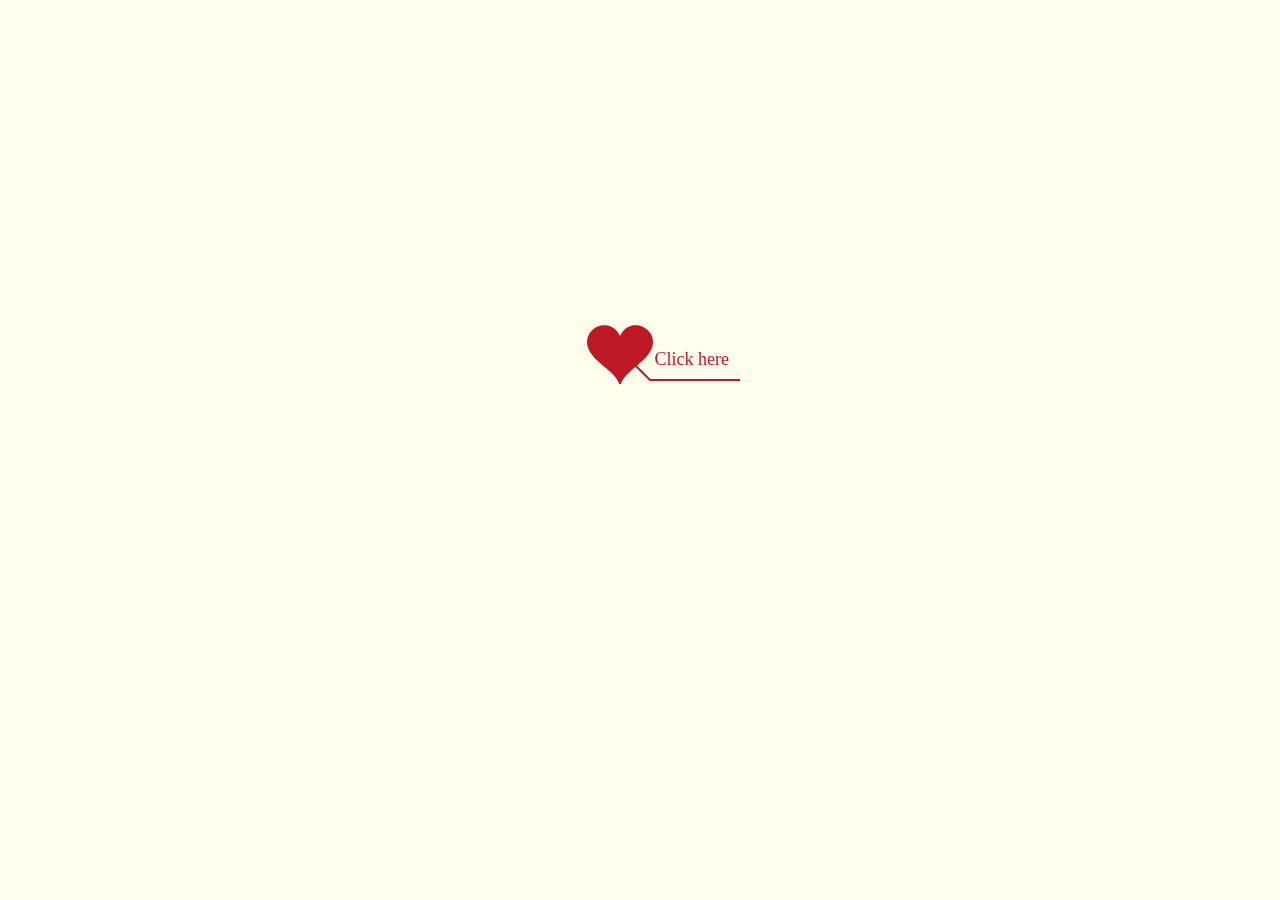
<file: index.html>
﻿<!DOCTYPE html>
<html xml:lang="en" xmlns="http://www.w3.org/1999/xhtml">

<head>
    <meta http-equiv="Content-Type" content="text/html; charset=UTF-8">
    <title>I ♥ U</title>
    <link type="text/css" rel="stylesheet" href="css/default.css">
    <script type="text/javascript" src="js/jquery.min.js"></script>
    <script type="text/javascript" src="js/jscex.min.js"></script>
    <script type="text/javascript" src="js/jscex-parser.js"></script>
    <script type="text/javascript" src="js/jscex-jit.js"></script>
    <script type="text/javascript" src="js/jscex-builderbase.min.js"></script>
    <script type="text/javascript" src="js/jscex-async.min.js"></script>
    <script type="text/javascript" src="js/jscex-async-powerpack.min.js"></script>
    <script type="text/javascript" src="js/functions.js" charset="utf-8"></script>
    <script type="text/javascript" src="js/love.js" charset="utf-8"></script>
    <style type="text/css">
    < !-- .STYLE1 {
        color: #666666
    }

    -->
    </style>
</head>

<body>
    <audio autoplay="autopaly" loop="loop" id="audios">
        <source src="music/love paradise.aac" type="audio/mp3" />
    </audio>
    <div id="main">
        <div id="error">本页面采用HTML5编辑，目前您的浏览器无法显示，请换成谷歌(<a href="http://www.google.cn/chrome/intl/zh-CN/landing_chrome.html?hl=zh-CN&brand=CHMI">Chrome</a>)或者火狐(<a href="http://firefox.com.cn/download/">Firefox</a>)浏览器，或者其他游览器的最新版本。</div>
        <div id="wrap">
            <div id="text">
                <div id="code">
                    <font color="#FF0000"> <span class="say">Dear Lemon：</span><br>
                        <span class="say"> </span><br>
                        <span class="say">在 2019.5.20 这个特别的日子里</span><br>
                        <span class="say"> </span><br>
                        <span class="say">我想对你说：</span><br>
                        <span class="say" style="text-indent:2em;"><strong>我爱你胜过爱自己！</strong></span><br>
                        <span class="say"> </span><br>
                        <span class="say"> 我知道我不会甜言蜜语，</span><br>
                        <span class="say"> </span><br>
                        <span class="say"> 但是我会用行动证明一切！</span><br>
                        <span class="say"> </span><br>
                        <span class="say"><strong>如果上天给我三个愿望：</strong></span><br>
                        <span class="say"> </span><br>
                        <span class="say">第一个是今生今世和你在一起， </span><br>
                        <span class="say"> </span><br>
                        <span class="say"> 第二个是再生再世和你在一起，</span><br>
                        <span class="say"> </span><br>
                        <span class="say">第三个是永生永世和你不分离。 </span><br>
                        <span class="say"> </span><br>
                        <span class="say"><strong>执子之手，与子偕老</strong></span><br><br>
                        <span class="say"><span class="space"></span> --- 爱你的 Nick.Peng</span> </font>
                    <br />
                    <br />
                    </p>
                </div>
            </div>
            <div id="clock-box"> <span class="STYLE1"></span>
                <font color="#33cc00"><strong>Nick.Peng 与 Lemon.Li</strong></font> <span class="STYLE1">在一起的……</span>
                <div id="clock"></div>
            </div>
            <canvas id="canvas" width="1100" height="680"></canvas>
        </div>
    </div>
    <a href="next.html" id="btn">Next</a>
    <script>
    </script>
    <script>
    (function() {
        var canvas = $('#canvas');

        if (!canvas[0].getContext) {
            $("#error").show();
            return false;
        }

        var width = canvas.width();
        var height = canvas.height();
        canvas.attr("width", width);
        canvas.attr("height", height);
        var opts = {
            seed: {
                x: width / 2 - 20,
                color: "rgb(190, 26, 37)",
                scale: 2
            },
            branch: [
                [535, 680, 570, 250, 500, 200, 30, 100,
                    [
                        [540, 500, 455, 417, 340, 400, 13, 100,
                            [
                                [450, 435, 434, 430, 394, 395, 2, 40]
                            ]
                        ],
                        [550, 445, 600, 356, 680, 345, 12, 100,
                            [
                                [578, 400, 648, 409, 661, 426, 3, 80]
                            ]
                        ],
                        [539, 281, 537, 248, 534, 217, 3, 40],
                        [546, 397, 413, 247, 328, 244, 9, 80,
                            [
                                [427, 286, 383, 253, 371, 205, 2, 40],
                                [498, 345, 435, 315, 395, 330, 4, 60]
                            ]
                        ],
                        [546, 357, 608, 252, 678, 221, 6, 100,
                            [
                                [590, 293, 646, 277, 648, 271, 2, 80]
                            ]
                        ]
                    ]
                ]
            ],
            bloom: {
                num: 700,
                width: 1080,
                height: 650,
            },
            footer: {
                width: 1200,
                height: 5,
                speed: 10,
            }
        }

        var tree = new Tree(canvas[0], width, height, opts);
        var seed = tree.seed;
        var foot = tree.footer;
        var hold = 1;

        canvas.click(function(e) {
            var offset = canvas.offset(),
                x, y;
            x = e.pageX - offset.left;
            y = e.pageY - offset.top;
            if (seed.hover(x, y)) {
                hold = 0;
                canvas.unbind("click");
                canvas.unbind("mousemove");
                canvas.removeClass('hand');
                // $('#btn').show(2*1000)
                $('#btn').fadeIn(20*1000)
            }
        }).mousemove(function(e) {
            var offset = canvas.offset(),
                x, y;
            x = e.pageX - offset.left;
            y = e.pageY - offset.top;
            canvas.toggleClass('hand', seed.hover(x, y));
        });

        var seedAnimate = eval(Jscex.compile("async", function() {
            seed.draw();
            while (hold) {
                $await(Jscex.Async.sleep(10));
            }
            while (seed.canScale()) {
                seed.scale(0.95);
                $await(Jscex.Async.sleep(10));
            }
            while (seed.canMove()) {
                seed.move(0, 2);
                foot.draw();
                $await(Jscex.Async.sleep(10));
            }
        }));

        var growAnimate = eval(Jscex.compile("async", function() {
            do {
                tree.grow();
                $await(Jscex.Async.sleep(10));
            } while (tree.canGrow());
        }));

        var flowAnimate = eval(Jscex.compile("async", function() {
            do {
                tree.flower(2);
                $await(Jscex.Async.sleep(10));
            } while (tree.canFlower());
        }));

        var moveAnimate = eval(Jscex.compile("async", function() {
            tree.snapshot("p1", 240, 0, 610, 680);
            while (tree.move("p1", 500, 0)) {
                foot.draw();
                $await(Jscex.Async.sleep(10));
            }
            foot.draw();
            tree.snapshot("p2", 500, 0, 610, 680);

            // 会有闪烁不得意这样做, (＞﹏＜)
            canvas.parent().css("background", "url(" + tree.toDataURL('image/png') + ")");
            canvas.css("background", "#ffe");
            $await(Jscex.Async.sleep(300));
            canvas.css("background", "none");
        }));

        var jumpAnimate = eval(Jscex.compile("async", function() {
            var ctx = tree.ctx;
            while (true) {
                tree.ctx.clearRect(0, 0, width, height);
                tree.jump();
                foot.draw();
                $await(Jscex.Async.sleep(25));
            }
        }));

        var textAnimate = eval(Jscex.compile("async", function() {
            var together = new Date();
            together.setFullYear(2012, 5, 5); //时间年月日
            together.setHours(5); //小时
            together.setMinutes(20); //分钟
            together.setSeconds(0); //秒前一位
            together.setMilliseconds(2); //秒第二位

            $("#code").show().typewriter();
            $("#clock-box").fadeIn(500);
            while (true) {
                timeElapse(together);
                $await(Jscex.Async.sleep(1000));
            }
        }));

        var runAsync = eval(Jscex.compile("async", function() {
            $await(seedAnimate());
            $await(growAnimate());
            $await(flowAnimate());
            $await(moveAnimate());

            textAnimate().start();

            $await(jumpAnimate());
        }));

        runAsync().start();
    })();
    </script>
</body>

</html>
</file>
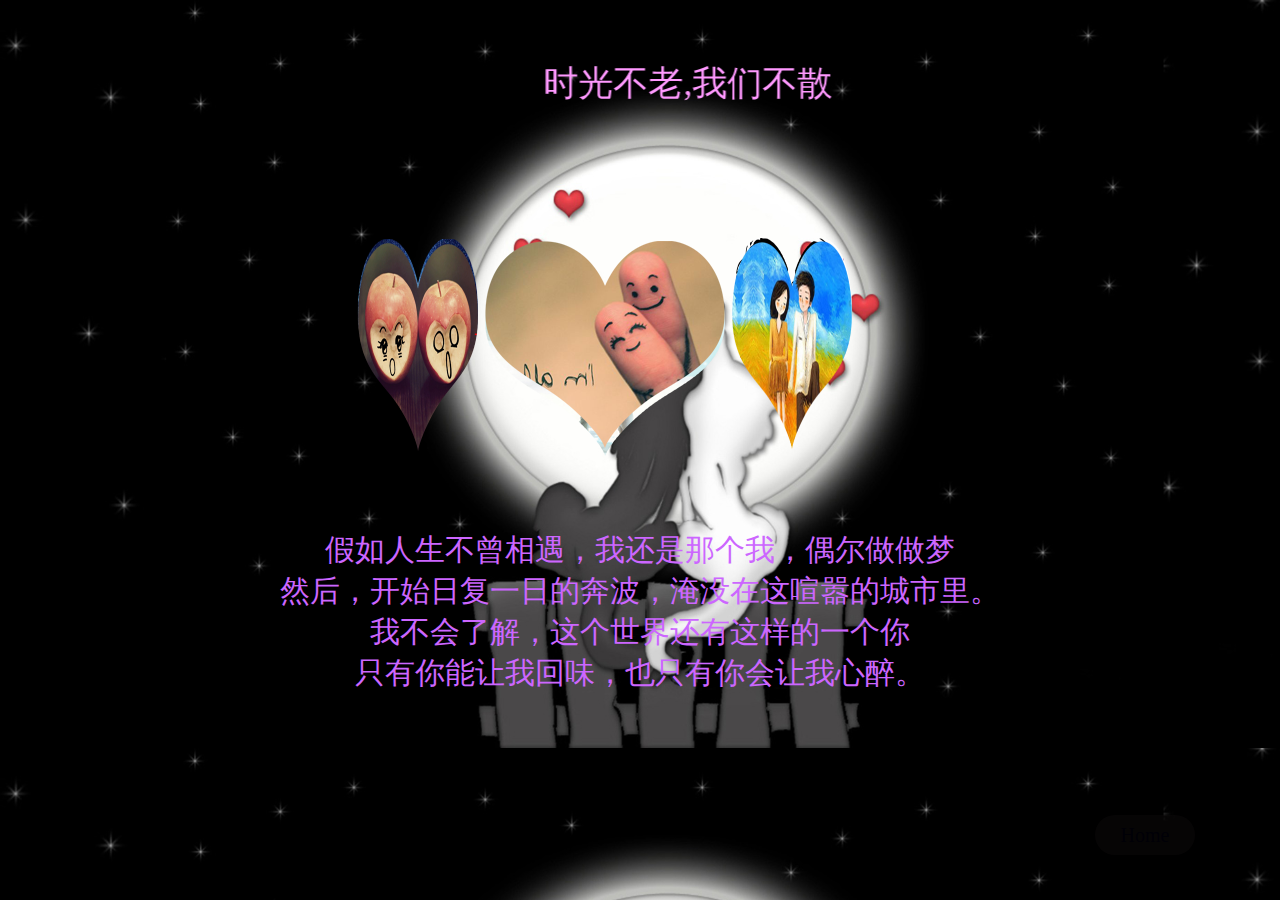
<file: next.html>
<!DOCTYPE html>
<html>
	<head>
		<meta charset="UTF-8">
		<title>MadeByClever</title>
		<!-- css样式 -->
		<style type="text/css">
			*{margin: 0;padding: 0;}
			body{background:url("images/3.jpg");background-size:cover;}
			.top{width: 500px;height: 100px;margin: 60px auto;font-size: 35px;font-family: "微软雅黑";color:#ff99ff; font-weight: bold；}
			.box{width: 310px;height: 310px;margin:auto;perspective:800px;}
			.box  .pic{position: relative; transform-style:preserve-3d;animation:play 15s linear infinite;}
			.box  ul li{list-style: none;position: absolute;top: 0;left: 0;}
			.text{width: 800px;height: 200px;margin:auto;color:#cc66ff;font-size: 30px; font-family: "楷体"; text-align:center; font-weight: bold；}
			#btn{width: 100px;height: 40px;background: pink;border: 0;font-size: 20px;color: blue;border-radius: 25px;position: absolute;right: 85px;bottom:45px;text-decoration: none;text-align: center;line-height: 40px;display: none;opacity: 0.4;}
		/*定义一个关键帧 */
			  @keyframes play{
				from{transform:rotateY(0deg);}
				to{transform:rotateY(360deg);}
			  }
		</style>
		
	</head>
	
	<body>
		<!-- div盒子 -->
		<!-- 放上方文字 -->
		<div class="top">
		<marquee behavior="alternate">时光不老,我们不散</marquee>
		</div>
		<!-- 放图片-->
		<div class="box">
			<div class="pic">
				<ul>
				<!-- 放图片.图片标签四要素 src width height alt 优化-->
					<li><img alt="描叙" src="images/1.png" height="" width=""></li>
					<li><img alt="描叙" src="images/2.png" height="" width=""></li>
					<li><img alt="描叙" src="images/3.png" height="" width=""></li>
					<li><img alt="描叙" src="images/4.png" height="" width=""></li>
					<li><img alt="描叙" src="images/5.png" height="" width=""></li>
					<li><img alt="描叙" src="images/6.png" height="" width=""></li>
				</ul>
			</div>
		</div>	
			
		<div class="text">
		<!-- div内容-->
			<p>假如人生不曾相遇，我还是那个我，偶尔做做梦</p>
			<p>然后，开始日复一日的奔波，淹没在这喧嚣的城市里。</p>
			<p>我不会了解，这个世界还有这样的一个你</p>
			<p>只有你能让我回味，也只有你会让我心醉。</p>  
		</div>
		<!-- 加载背景音乐-->
		<embed src="music/Faded.aac" hidden="true" id="audios"></embed>

		<!-- 引用jquery库-和雪花库-->
		<script src="js/jquery-1.11.3.min.js"></script>
				<!--script src="js/jq.snow.js"></script>-->
				<script  src="js/snow.src.js"></script>
			<script >
				
			        // 创建页面监听，等待微信端页面加载完毕 触发音频播放
			        document.addEventListener('WeixinJSBridgeReady', function() {
				     document.getElementById('audios').play()
			        })
			        // 创建触摸监听，当浏览器打开页面时，触摸屏幕触发事件，进行音频播放
			        document.addEventListener('touchstart', function() {
				     document.getElementById('audios').play()
			        })

				$(function() {
					$('#btn').fadeIn(5*1000)
				});
			//alert($);
			//拿到每一个li
				$(".pic ul li").each(function(i){
					var deg = 360/$(".pic ul li").size();
					//当前li对象
					$(this).css({transform:"rotateY("+deg*i+"deg ) translateZ(216px)"});
				});
				/*动态拼字显示效果暂时搁置	
				var str="你是谁梦中日夜牵挂的少年,在无聊的日子里辗转成歌"
				//js获取div
				$(document).ready(function typing(){
						$("#text").append(). str.charAt(i);
							 i++;

				});
			/*window.onload=function typing(){
				var mydiv=document.getElementById("text");
				 mydiv.innerHTML += str.charAt(i);
				 i++;

				var id= setTimeout(typing,100);
				if(i==str.length){
					clearTimeout(id);
				}
				}

				//添加雪花效果
				$(function(){
		$.fn.snow({ 
			minSize: 10,		//雪花的最小尺寸
			maxSize: 30, 	//雪花的最大尺寸
			newOn: 250		//雪花出现的频率 这个数值越小雪花越多
			});
		});
		*/
		</script>

	<a href="index.html" id="btn">Home</a>
	</body>
</html>
</file>
<file: css/default.css>
body{margin:0;padding:0;background:#ffffee;font-size:14px;font-family:'微软雅黑','宋体',sans-serif;color:#231F20;overflow:auto}
a {color:#000;font-size:14px;}
#main{width:100%;}
#wrap{position:relative;margin:0 auto;width:1100px;height:680px;margin-top:10px;}
#text{width:400px;height:425px;left:60px;top:40px;position:absolute;}
#code{display:none;font-size:16px;}
#clock-box {position:absolute;left:60px;top:550px;font-size:28px;display:none;}
#clock-box a {font-size:28px;text-decoration:none;}
#clock{margin-left:48px;}
#clock .digit {font-size:64px;}
#canvas{margin:0 auto;width:1100px;height:680px;}
#error{margin:0 auto;text-align:center;margin-top:60px;display:none;}
.hand{cursor:pointer;}
.say{margin-left:5px;}
.space{margin-right:150px;}
#btn{width: 100px;height: 40px;background: pink;border: 0;font-size: 20px;color: blue;border-radius: 25px;position: absolute;right: 85px;bottom:45px;text-decoration: none;text-align: center;line-height: 40px;display: none;opacity: 0.5;}
</file>
